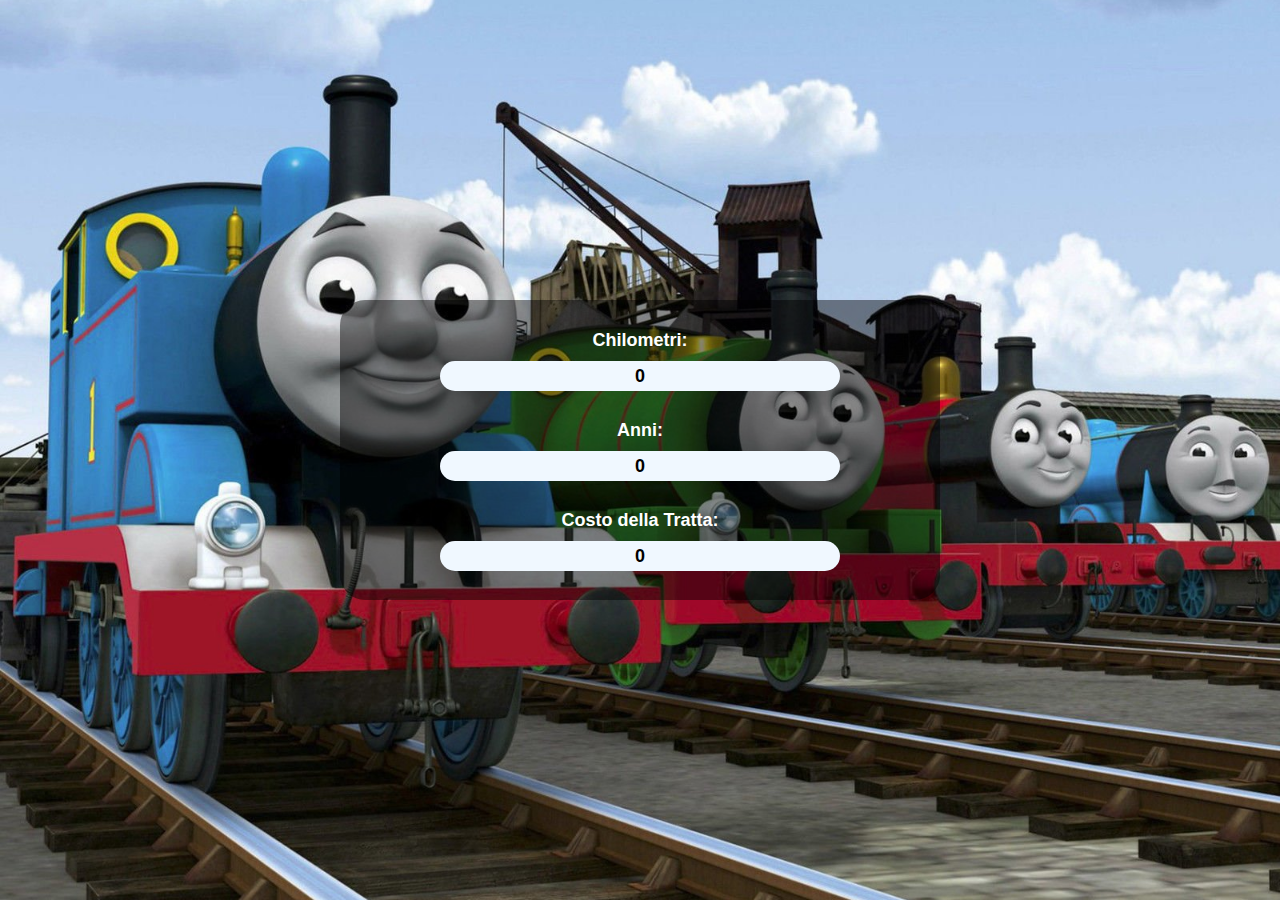
<file: index.html>
<!DOCTYPE html>
<html lang="en">
<head>
    <meta charset="UTF-8">
    <meta name="viewport" content="width=device-width, initial-scale=1.0">

    <title>TrenItalia</title>

    <link rel="stylesheet" href="css/style.css">

</head>
<body>
    
    <div class="container">

        <div class="card">
            <div class="row">
                <strong class="text">
                    Chilometri:
                </strong>
                <strong class="text back" id="km">
                    
                </strong>                   
            </div>
        
            <div class="row">
                <strong class="text">
                    Anni:
                </strong>
                <strong class="text back" id="age">

                </strong>
            </div>
        
            <div class="row">
                <strong class="text">
                    Costo della Tratta:
                </strong>
                <strong class="text back" id="pfinale">
                    
                </strong>        
            </div>
        </div>

    </div>
    
    <script type="text/javascript" src="js/script.js"></script>
</body>
</html>
</file>
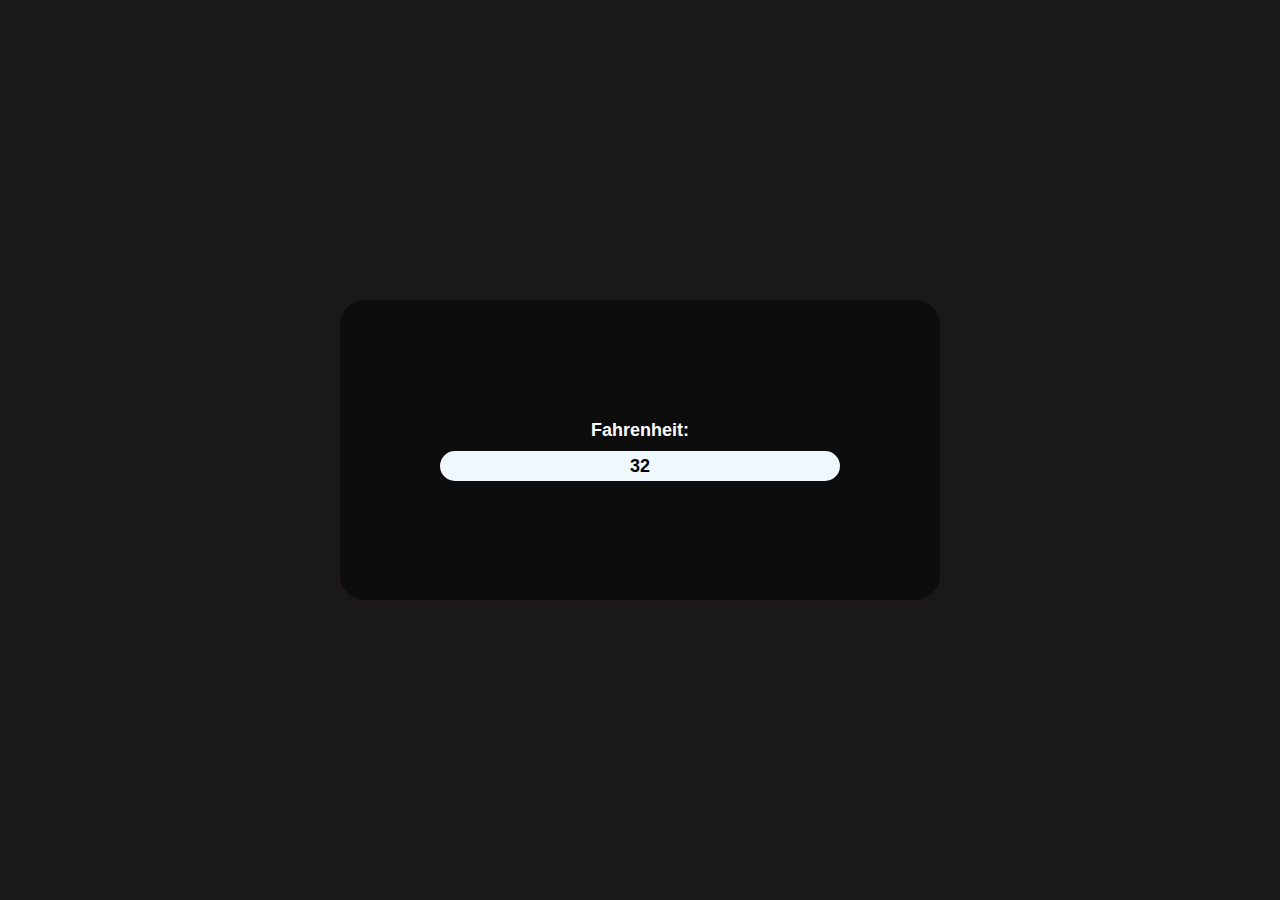
<file: snack/js-1/index.html>
<!DOCTYPE html>
<html lang="en">
<head>
    <meta charset="UTF-8">
    <meta name="viewport" content="width=device-width, initial-scale=1.0">
    <title>js-1</title>

    <link rel="stylesheet" href="css/style.css">

</head>
<body>

    <div class="container">

        <div class="card">
            <div class="row">
                <strong class="text">
                    Fahrenheit:
                </strong>
                <strong class="text back" id="convf">
                    
                </strong>                   
            </div>
        </div>

    </div>


    <script type="text/javascript" src="js/script.js"></script>
</body>
</html>
</file>
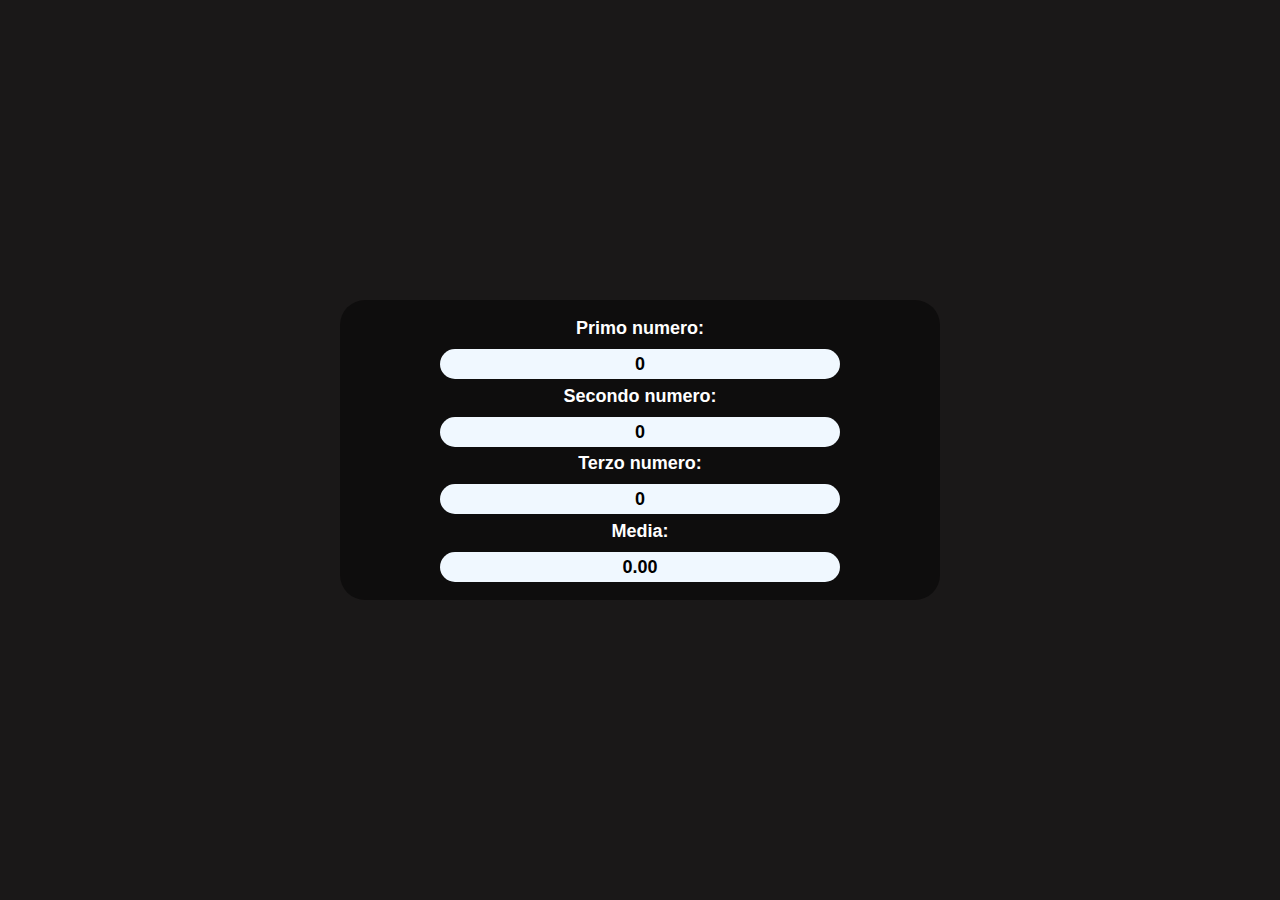
<file: snack/js-2/index.html>
<!DOCTYPE html>
<html lang="en">
<head>
    <meta charset="UTF-8">
    <meta name="viewport" content="width=device-width, initial-scale=1.0">
    <title>js-2</title>

    <link rel="stylesheet" href="css/style.css">

</head>
<body>

    <div class="container">

        <div class="card">
            <div class="row">
                <strong class="text">
                    Primo numero:
                </strong>
                <strong class="text back" id="first">
                    
                </strong>                   
            </div>

            <div class="row">
                <strong class="text">
                    Secondo numero:
                </strong>
                <strong class="text back" id="second">
                    
                </strong>                   
            </div>

            <div class="row">
                <strong class="text">
                    Terzo numero:
                </strong>
                <strong class="text back" id="third">
                    
                </strong>                   
            </div>

            <div class="row">
                <strong class="text">
                    Media:
                </strong>
                <strong class="text back" id="media">
                    
                </strong>                   
            </div>
        </div>

    </div>

    <script type="text/javascript" src="js/script.js"></script>
</body>
</html>
</file>
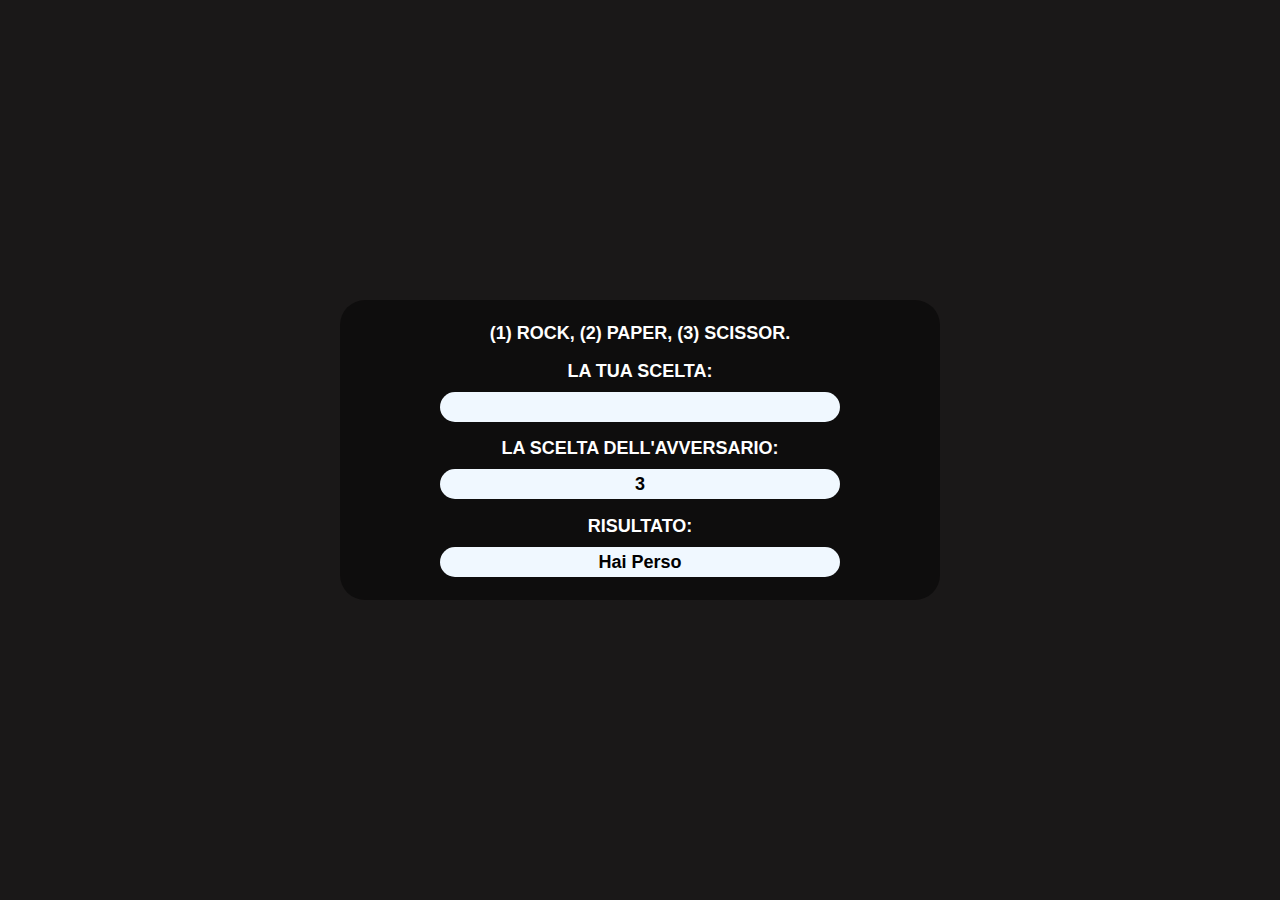
<file: snack/js-3/index.html>
<!DOCTYPE html>
<html lang="en">
<head>
    <meta charset="UTF-8">
    <meta name="viewport" content="width=device-width, initial-scale=1.0">
    <title>js-3</title>

    <link rel="stylesheet" href="css/style.css">
</head>
<body>

    <div class="container">

        <div class="card">
            <div class="row">
                <strong class="text">
                    (1) ROCK, (2) PAPER, (3) SCISSOR. 
                </strong>                  
            </div>

            <div class="row">
                <strong class="text">
                    LA TUA SCELTA:
                </strong>
                <strong class="text back" id="chose">
                    
                </strong>                   
            </div>

            <div class="row">
                <strong class="text">
                    LA SCELTA DELL'AVVERSARIO:
                </strong>
                <strong class="text back" id="computer">
                    
                </strong>                   
            </div>

            <div class="row">
                <strong class="text">
                    RISULTATO:
                </strong>
                <strong class="text back" id="risultato">
                    
                </strong>                   
            </div>
        </div>

    </div>

    <script src="js/script.js"></script>
</body>
</html>
</file>
<file: css/style.css>
*{
    margin: 0;
    padding: 0;
    box-sizing: border-box;

    font-family: sans-serif;
}

body{
    background-color: rgb(26, 24, 24);

    background-image: url(../img/7166TR9cHIL.jpg);
    background-size: cover;
    background-repeat: no-repeat;
    background-position: center;
}

.container{
    display: flex;
    justify-content:center;
    align-items: center;

    flex-direction: column;

    height: 100vh;
}

.card{
    display: flex;
    flex-direction: column;

    justify-content: space-around;

    background-color: #00000074;

    height: 300px;

    width: 600px;

    border-radius: 25px;

    padding: 15px;
}

.row{
    display: flex;
    align-items: center;
    justify-content: space-between;

    flex-direction: column;
}

.text{
    font-size: large;

    color: white;
}

.back{
    background-color: aliceblue;

    color: black;
    line-height: 30px;

    text-align: center;
    margin-top: 10px;
    
    border-radius: 25px;
    padding: 0 10px;

    width: 400px;
    height: 30px;
}
</file>
<file: snack/js-1/css/style.css>
*{
    margin: 0;
    padding: 0;
    box-sizing: border-box;

    font-family: sans-serif;
}

body{
    background-color: rgb(26, 24, 24);
}

.container{
    display: flex;
    justify-content:center;
    align-items: center;

    flex-direction: column;

    height: 100vh;
}

.card{
    display: flex;
    flex-direction: column;

    justify-content: space-around;

    background-color: #00000074;

    height: 300px;

    width: 600px;

    border-radius: 25px;

    padding: 15px;
}

.row{
    display: flex;
    align-items: center;
    justify-content: space-between;

    flex-direction: column;
}

.text{
    font-size: large;

    color: white;
}

.back{
    background-color: aliceblue;

    color: black;
    line-height: 30px;

    text-align: center;
    margin-top: 10px;
    
    border-radius: 25px;
    padding: 0 10px;

    width: 400px;
    height: 30px;
}
</file>
<file: snack/js-2/css/style.css>
*{
    margin: 0;
    padding: 0;
    box-sizing: border-box;

    font-family: sans-serif;
}

body{
    background-color: rgb(26, 24, 24);
}

.container{
    display: flex;
    justify-content:center;
    align-items: center;

    flex-direction: column;

    height: 100vh;
}

.card{
    display: flex;
    flex-direction: column;

    justify-content: space-around;

    background-color: #00000074;

    height: 300px;

    width: 600px;

    border-radius: 25px;

    padding: 15px;
}

.row{
    display: flex;
    align-items: center;
    justify-content: space-between;

    flex-direction: column;
}

.text{
    font-size: large;

    color: white;
}

.back{
    background-color: aliceblue;

    color: black;
    line-height: 30px;

    text-align: center;
    margin-top: 10px;
    
    border-radius: 25px;
    padding: 0 10px;

    width: 400px;
    height: 30px;
}
</file>
<file: snack/js-3/css/style.css>
*{
    margin: 0;
    padding: 0;
    box-sizing: border-box;

    font-family: sans-serif;
}

body{
    background-color: rgb(26, 24, 24);
}

.container{
    display: flex;
    justify-content:center;
    align-items: center;

    flex-direction: column;

    height: 100vh;
}

.card{
    display: flex;
    flex-direction: column;

    justify-content: space-around;

    background-color: #00000074;

    height: 300px;

    width: 600px;

    border-radius: 25px;

    padding: 15px;
}

.row{
    display: flex;
    align-items: center;
    justify-content: space-between;

    flex-direction: column;
}

.text{
    font-size: large;

    color: white;
}

.back{
    background-color: aliceblue;

    color: black;
    line-height: 30px;

    text-align: center;
    margin-top: 10px;
    
    border-radius: 25px;
    padding: 0 10px;

    width: 400px;
    height: 30px;
}
</file>
